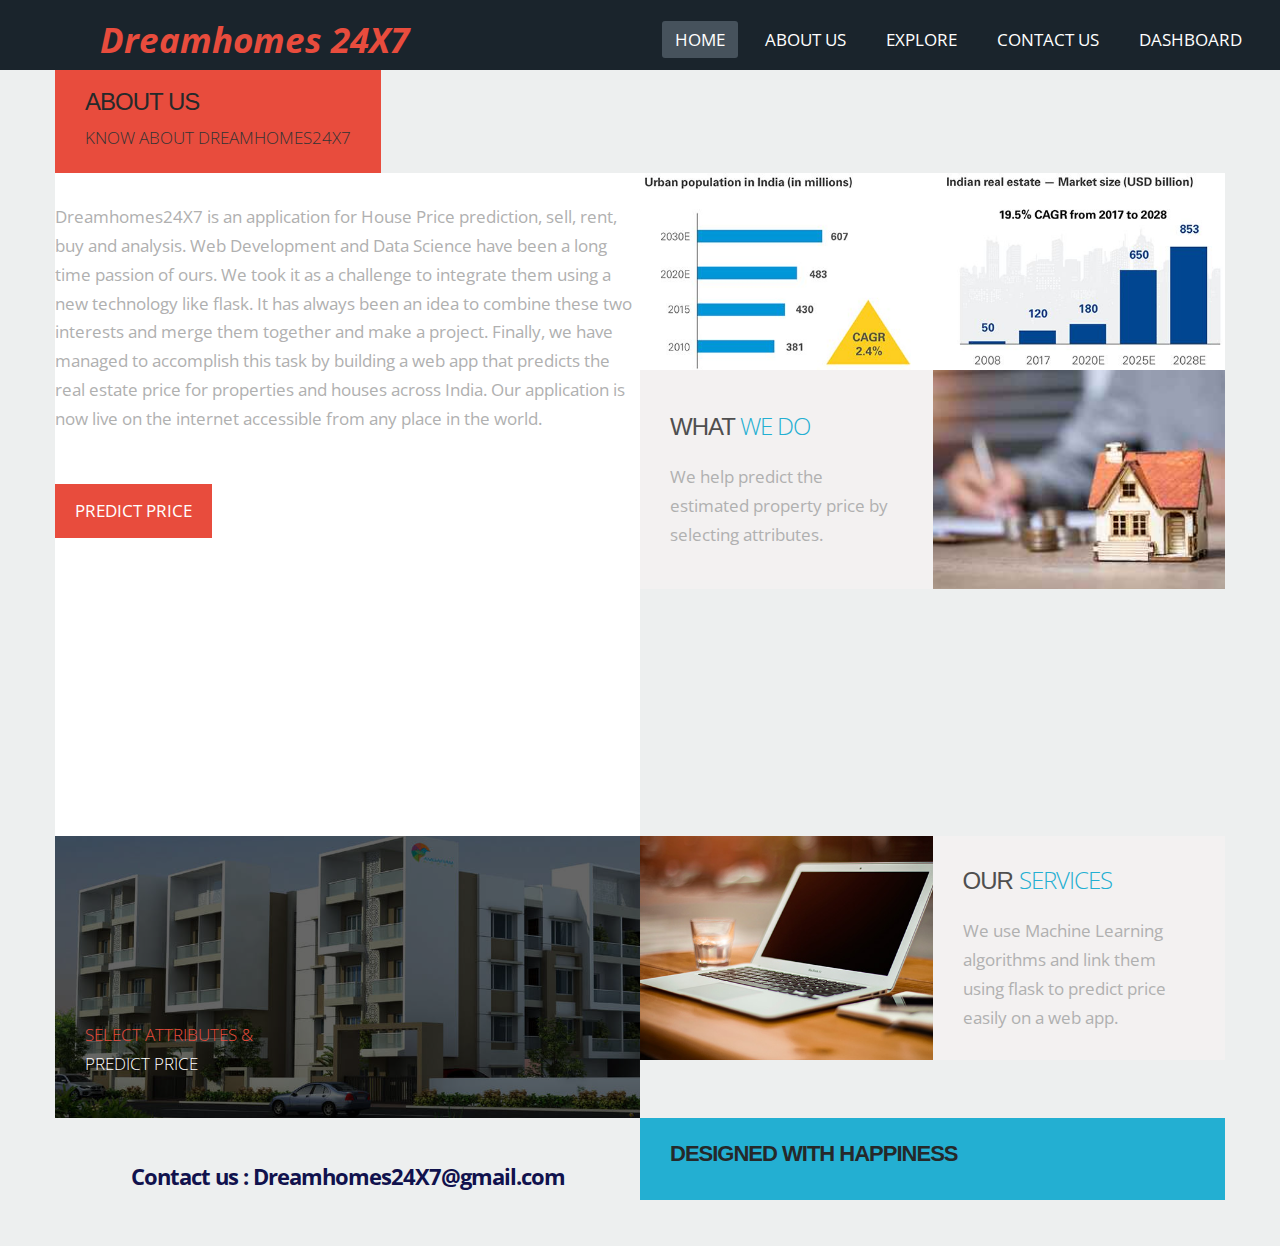
<file: templates/about.html>
<!DOCTYPE html>
<html lang="en">
<head>
	<meta charset="utf-8">
	<meta http-equiv="X-UA-Compatible" content="IE=edge">
	<meta name="viewport" content="width=device-width, initial-scale=1">
	<title>About</title>
	<link href='http://fonts.googleapis.com/css?family=Open+Sans:400,300,400italic,600,700' rel='stylesheet' type='text/css'>
	<link href="../static/bootstrap.min.css" rel="stylesheet">
	<link href="../static/font-awesome.min.css" rel="stylesheet">
	<link href="../static/templatemo-style.css" rel="stylesheet">
	<style>
		   body { -webkit-font-smoothing: antialiased; text-rendering: optimizeLegibility; font-family: 'Overpass', sans-serif; letter-spacing: 0px; font-size: 17px; color: #8d8f90; font-weight: 400; line-height: 32px; background-color: #edefef; }
h1, h2, h3, h4, h5, h6 { color: #25292a; margin: 0px 0px 10px 0px; font-family: 'Overpass', sans-serif; font-weight: 700; letter-spacing: -1px; line-height: 1; }
h1 { font-size: 34px; }
h2 { font-size: 22px; line-height: 38px;}
h3 { font-size: 22px; line-height: 32px; }
h4 { font-size: 20px; }
h5 { font-size: 17px; }
h6 { font-size: 12px; }

p { margin: 0 0 20px; line-height: 1.7; }
p:last-child { margin: 0px; }
a { text-decoration: none; color: #8d8f90; -webkit-transition: all 0.3s; -moz-transition: all 0.3s; transition: all 0.3s; }
a:focus, a:hover { text-decoration: none; color: #f85759; }

.nikk{
    background-color: blue;
}
.h22{
    margin: 0 0 20px; line-height: 1.7;
    font-size: 14px;
    padding-left: 23.5%;
}
.page-header { background: url(https://easetemplate.com/free-website-templates/hike/images/pageheader.jpg)no-repeat; position: relative; background-size: cover; }
.page-caption { padding-top: 170px; padding-bottom: 174px; }
.page-title { font-size: 46px; line-height: 1; color: rgb(255, 255, 255); font-weight: 600; text-align: center; }

.card-section { position:relative; bottom: 150px; }
.card-block { padding: 30px; align-items: center;}
.section-title { margin-bottom: 10px; position:relative; padding: 80px; background-color:#edefef; padding-left: 9.5%; }
        
*{
    padding: 0;
    margin: 0;
    text-decoration: none;
    list-style: none;
    box-sizing: border-box;
  }
  body{
    font-family: montserrat;
  }
  nav{
    background: #1a242c;
    height: 70px;
    width: 100%;
  }
  label.logo{
    color: #e84c3d;
    font-size: 35px;
    line-height: 80px;
    padding: 0 100px;
    font-weight: bold;
  }
  nav ul{
    float: right;
    margin-right: 20px;
  }
  nav ul li{
    display: inline-block;
    line-height: 80px;
    margin: 0 5px;
  }
  nav ul li a{
    color: white;
    font-size: 17px;
    padding: 7px 13px;
    border-radius: 3px;
    text-transform: uppercase;
  }
  a.active,a:hover{
    background:#46525c;
    transition: .5s;
  }
  .checkbtn{
    font-size: 30px;
    color: white;
    float: right;
    line-height: 80px;
    margin-right: 40px;
    cursor: pointer;
    display: none;
  }
  #check{
    display: none;
  }
  @media (max-width: 952px){
    label.logo{
      font-size: 30px;
      padding-left: 50px;
    }
    nav ul li a{
      font-size: 16px;
    }
  }
  @media (max-width: 858px){
    .checkbtn{
      display: block;
    }
    ul{
      position: fixed;
      width: 100%;
      height: 100vh;
      background: #2c3e50;
      top: 80px;
      left: -100%;
      text-align: center;
      transition: all .5s;
    }
    nav ul li{
      display: block;
      margin: 50px 0;
      line-height: 30px;
    }
    nav ul li a{
      font-size: 20px;
    }
    a:hover,a.active{
      background: none;
      color: #0082e6;
    }
    #check:checked ~ ul{
      left: 0;
    }
  }


        </style>
</head>


<body class="about">
	
	<!-- Navbar-->
    <nav>
        <input type="checkbox" id="check">
        <label for="check" class="checkbtn">
          <i class="fas fa-bars"></i>
        </label>
        <label class="logo" color="purple"><I>Dreamhomes 24X7</I></label>
        <ul>
          <li><a class="active" href=".\">Home</a></li>
          <li><a href=".\about">About Us</a></li>
          <li><a href=".\explore">Explore</a></li>
          <li><a href=".\contact">Contact Us</a></li>
          <li><a href=".\dashboard">Dashboard</a></li>
        </ul>
      </nav>
		<div class="container">
			<div class="row">
				<div class="tm-banner-text">
					<div class="tm-banner-text-inner">
						<h1 class="tm-banner-title">About us</h1>
						<p class="tm-banner-description">Know about Dreamhomes24X7</p>
					</div>	
				</div>			
			</div>			
		</div>			
	<div class="container">
		<div class="row">
			<div class="tm-about-left tm-about-lr tm-white-box">
					<div class="tm-intro-description tm-gray-text">
						<p class="tm-about-text-block">Dreamhomes24X7 is an application for House Price prediction, sell, rent, buy and analysis.
							Web Development and Data Science have been a long time passion of ours. 
							We took it as a challenge to integrate them using a new technology like flask. 
							It has always been an idea to combine these two interests and merge them together and make a project. 
							Finally, we have managed to accomplish this task by building a web app that predicts the real estate price for properties and houses across India.
							Our application is now live on the internet accessible from any place in the world.</p>
					    <a href=".\" class="tm-button tm-red-button tm-about-text-block">Predict Price</a>
					</div>			
			</div>
			<div class="tm-about-right tm-about-lr">
				<img src="../static/c.jpg" alt="Image" class="tm-about-img">
				<div class="tm-2-columns">
					<div class="tm-about-container tm-position-relative tm-light-gray-box">
						<h2 class="tm-h2 tm-about-title">What <span class="tm-blue-text">We Do</span></h2>
						<p class="tm-gray-text">We help predict the estimated property price by selecting attributes.</p>
					</div>
					<div>
						<img src="../static/e.jpg" alt="image" class="tm-about-img-2">						
					</div>					
				</div>
			</div>
		</div>
		<div class="row">
			<div class="tm-about-left">
				<div class="tm-video-box">
					<div class="tm-video-box-overlay">
						<p class="tm-video-description"><span class="tm-red-text">Select attributes &</span><br>Predict Price</p>
						<a href="#" class="tm-play absolute-center tm-flex-center">
						
						</a>						
					</div>
					<img src="../static/g.gif" alt="Image" class="tm-video-img">
				</div>
			</div>
			<div class="tm-about-right">
				<div class="tm-2-columns">
					<div>
						<img src="../static/about-4.jpg" alt="image" class="tm-about-img-4">
					</div>
					<div class="tm-about-container tm-position-relative tm-light-gray-box">
						<h2 class="tm-h2 tm-intro-title">Our <span class="tm-blue-text">Services</span></h2>
						<p class="tm-gray-text">We use Machine Learning algorithms and link them using flask to predict price easily on a web app.</p>
					</div>					
				</div>
			</div>
		</div>	
		<div class="row">
			<div class="tm-block-2-container">
				<div class="tm-block-2 tm-block-order-2">
					<div class="tm-footer-block tm-blue-box tm-footer-text-container">
						<h3 class="tm-footer-text-title">Designed With Happiness</h3>
					</div>
				</div>				
				<div class="tm-block-2 tm-block-order-1">
          <h2>
					<p class="tm-footer-block tm-copyright-text">
            Contact us : Dreamhomes24X7@gmail.com
          </p>
          </h2>
				</div>
			</div>				
		</div>			  			  	
	</div>

</body>
</html>
</file>
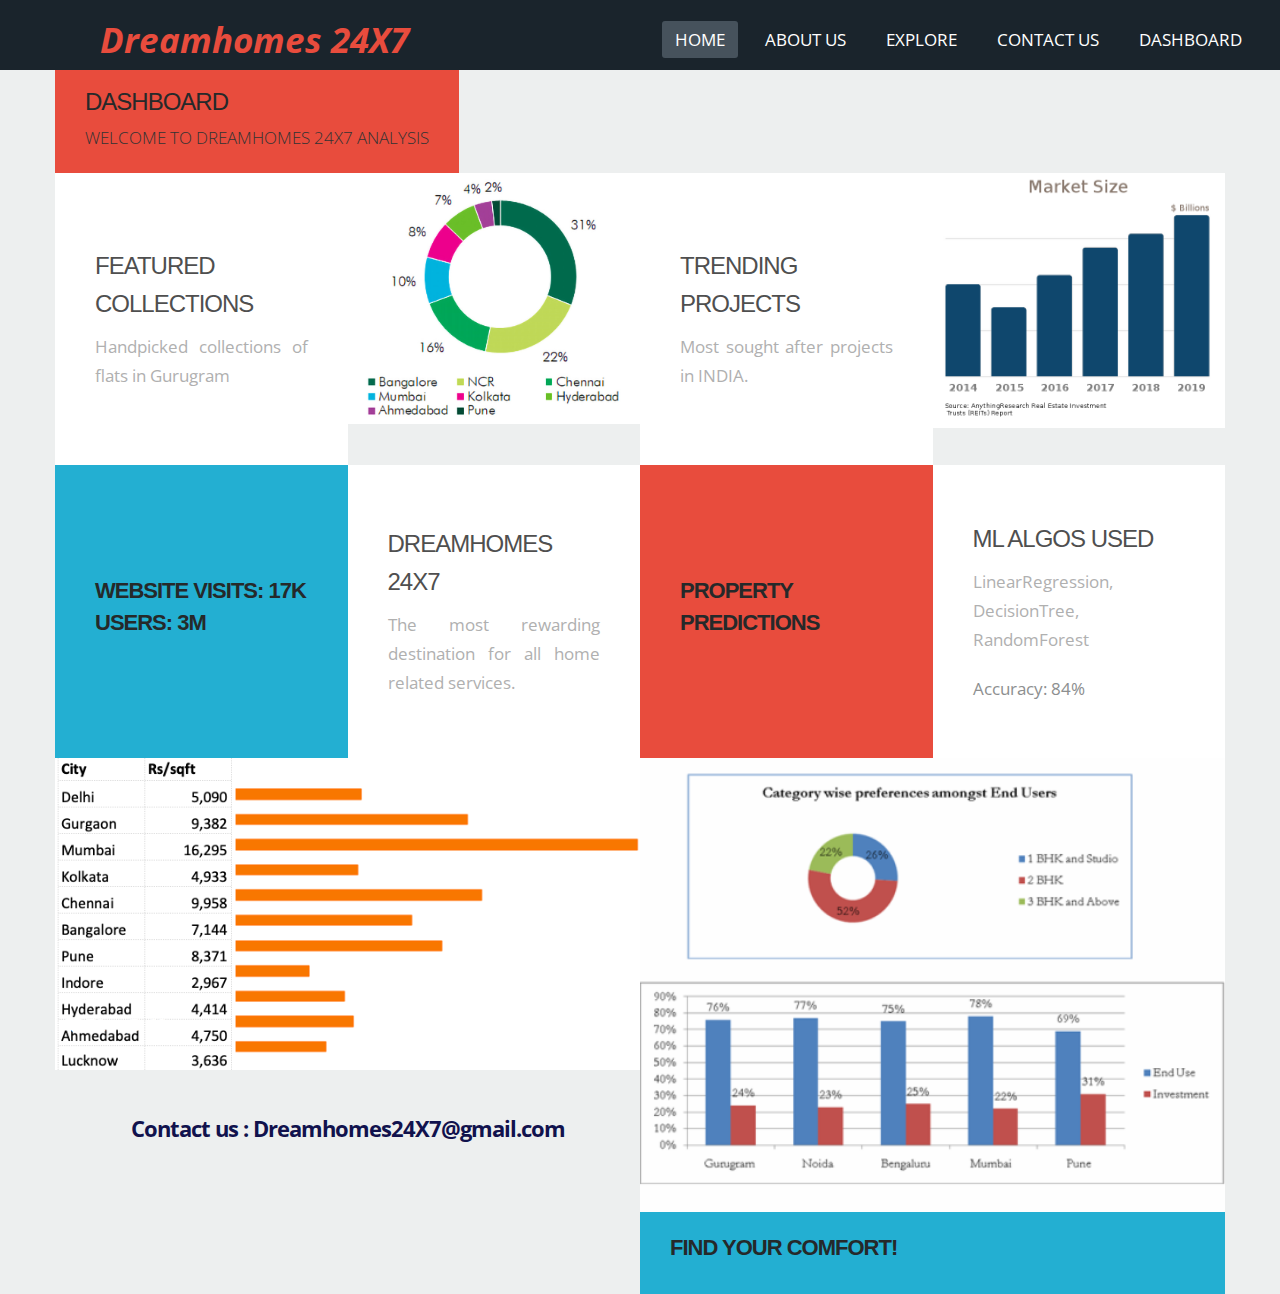
<file: templates/dashboard.html>
<!DOCTYPE html>
<html lang="en">
<head>
	<meta charset="utf-8">
	<meta http-equiv="X-UA-Compatible" content="IE=edge">
	<meta name="viewport" content="width=device-width, initial-scale=1">
	<title>Dashboard</title>
	<link href='http://fonts.googleapis.com/css?family=Open+Sans:400,300,400italic,600,700' rel='stylesheet' type='text/css'>
	<link href="../static/bootstrap.min.css" rel="stylesheet">
	<link href="../static/font-awesome.min.css" rel="stylesheet">
	<link href="../static/templatemo-style.css" rel="stylesheet">
       <style>
		   body { -webkit-font-smoothing: antialiased; text-rendering: optimizeLegibility; font-family: 'Overpass', sans-serif; letter-spacing: 0px; font-size: 17px; color: #8d8f90; font-weight: 400; line-height: 32px; background-color: #edefef; }
h1, h2, h3, h4, h5, h6 { color: #25292a; margin: 0px 0px 10px 0px; font-family: 'Overpass', sans-serif; font-weight: 700; letter-spacing: -1px; line-height: 1; }
h1 { font-size: 34px; }
h2 { font-size: 22px; line-height: 38px;}
h3 { font-size: 22px; line-height: 32px; }
h4 { font-size: 20px; }
h5 { font-size: 17px; }
h6 { font-size: 12px; }

p { margin: 0 0 20px; line-height: 1.7; }
p:last-child { margin: 0px; }
a { text-decoration: none; color: #8d8f90; -webkit-transition: all 0.3s; -moz-transition: all 0.3s; transition: all 0.3s; }
a:focus, a:hover { text-decoration: none; color: #f85759; }

.nikk{
    background-color: blue;
}
.h22{
    margin: 0 0 20px; line-height: 1.7;
    font-size: 14px;
    padding-left: 23.5%;
}
.page-header { background: url(https://easetemplate.com/free-website-templates/hike/images/pageheader.jpg)no-repeat; position: relative; background-size: cover; }
.page-caption { padding-top: 170px; padding-bottom: 174px; }
.page-title { font-size: 46px; line-height: 1; color: rgb(255, 255, 255); font-weight: 600; text-align: center; }

.card-section { position:relative; bottom: 150px; }
.card-block { padding: 30px; align-items: center;}
.section-title { margin-bottom: 10px; position:relative; padding: 80px; background-color:#edefef; padding-left: 9.5%; }
        
*{
    padding: 0;
    margin: 0;
    text-decoration: none;
    list-style: none;
    box-sizing: border-box;
  }
  body{
    font-family: montserrat;
  }
  nav{
    background: #1a242c;
    height: 70px;
    width: 100%;
  }
  label.logo{
    color: #e84c3d;
    font-size: 35px;
    line-height: 80px;
    padding: 0 100px;
    font-weight: bold;
  }
  nav ul{
    float: right;
    margin-right: 20px;
  }
  nav ul li{
    display: inline-block;
    line-height: 80px;
    margin: 0 5px;
  }
  nav ul li a{
    color: white;
    font-size: 17px;
    padding: 7px 13px;
    border-radius: 3px;
    text-transform: uppercase;
  }
  a.active,a:hover{
    background:#46525c;
    transition: .5s;
  }
  .checkbtn{
    font-size: 30px;
    color: white;
    float: right;
    line-height: 80px;
    margin-right: 40px;
    cursor: pointer;
    display: none;
  }
  #check{
    display: none;
  }
  @media (max-width: 952px){
    label.logo{
      font-size: 30px;
      padding-left: 50px;
    }
    nav ul li a{
      font-size: 16px;
    }
  }
  @media (max-width: 858px){
    .checkbtn{
      display: block;
    }
    ul{
      position: fixed;
      width: 100%;
      height: 100vh;
      background: #2c3e50;
      top: 80px;
      left: -100%;
      text-align: center;
      transition: all .5s;
    }
    nav ul li{
      display: block;
      margin: 50px 0;
      line-height: 30px;
    }
    nav ul li a{
      font-size: 20px;
    }
    a:hover,a.active{
      background: none;
      color: #0082e6;
    }
    #check:checked ~ ul{
      left: 0;
    }
  }


        </style>


</head>
<body>
	<!-- Navbar-->
    <nav>
        <input type="checkbox" id="check">
        <label for="check" class="checkbtn">
          <i class="fas fa-bars"></i>
        </label>
        <label class="logo" color="purple"><I><B>Dreamhomes 24X7</B></I></label>
        <ul>
          <li><a class="active" href=".\">Home</a></li>
          <li><a href=".\about">About Us</a></li>
          <li><a href=".\explore">Explore</a></li>
          <li><a href=".\contact">Contact Us</a></li>
          <li><a href=".\dashboard">Dashboard</a></li>
        </ul>
      </nav>
    
		<div class="container">
			<div class="row">
				<div class="tm-banner-text">
					<div class="tm-banner-text-inner">
						<h1 class="tm-banner-title">Dashboard</h1>
						<p class="tm-banner-description">Welcome to Dreamhomes 24X7 Analysis </p>
					</div>	
				</div>			
			</div>			
		</div>			
	<div class="container">
		<div class="row">
			<div class="boxes-container">
				<div class="boxes-left">
					<div class="box">
						<div class="tm-block-1 tm-text-block content">
							<h2 class="tm-h2">Featured Collections</h2>
							<p class="text-justify tm-gray-text">Handpicked collections of flats in Gurugram</p>
						</div>	
					</div>
					<div class="box">
						<img src="../static/a7.png" alt="Features" class="tm-block-1 content">	
					</div>					
					<div class="box">
						<a href=".\" class="content">
							<div class="tm-block-1 tm-text-block tm-blue-box">
								<h3 class="text-uppercase">Website Visits: 17k Users: 3M</h3>
							</div>	
						</a>	
					</div>
					<div class="box">
						<div class="tm-block-1 tm-text-block content">
							<h2 class="tm-h2">Dreamhomes 24X7</h2>
							<p class="text-justify tm-gray-text">The most rewarding destination for all home related services.</p>
						</div>	
					</div>	
				</div>
				<div class="boxes-right">
					<div class="box col-lg-push-6 col-md-push-6 col-sm-push-6 col-xs-push-6">
						<img src="../static/a6.png" alt="Features" class="tm-block-1 content">	
					</div>					
					<div class="box col-lg-pull-6 col-md-pull-6 col-sm-pull-6 col-xs-pull-6">
						<div class="tm-block-1 tm-text-block content">
							<h2 class="tm-h2">TRENDING PROJECTS</h2>
							<p class="text-justify tm-gray-text">Most sought after projects in INDIA.</p>
						</div>	
					</div>					
					<div class="box">
						<a href=".\" class="content">
							<div class="tm-block-1 tm-text-block tm-red-box">
								<h3 class="text-uppercase">Property Predictions</h3>
							</div>	
						</a>			
					</div>
					<div class="box">
						<div class="tm-block-1 tm-text-block content">
							<h2 class="tm-h2">ML Algos used</h2>
							<p class="text-justify tm-gray-text">LinearRegression, DecisionTree, RandomForest</p><p>Accuracy: 84%</p>
						</div>	
					</div>	
				</div>
			</div>		
		</div>
		<div class="row">
			<div class="tm-block-2-container">				
				<div class="tm-block-2 tm-block-order-2">
					<a href="#">
						<img src="../static/a1.png" alt="Features" class="img-responsive width-100-p">
					</a>
					<div class="tm-footer-block tm-blue-box tm-footer-text-container">
						<h3 class="tm-footer-text-title">Find your comfort!</h3>
					</div>
				</div>
				<div class="tm-block-2 tm-block-order-1">
					<a href="#">
						<div class="tm-position-relative">
							<img src="../static/a2.png" alt="Features" class="img-responsive width-100-p">	
							<div class="tm-block-2-text">
								<p><span class="margin-right-20"><i class="fa fa-heart"></i> 72</span><i class="fa fa-comment"></i> 68</p>
								<p class="text-uppercase"></p>
							</div>		
						</div>						
					</a>
					<h2>
					<p class="tm-footer-block tm-copyright-text">
                    	Contact us : Dreamhomes24X7@gmail.com
                    </p>
					<h2>
				</div>				
			</div>				
		</div>			  			  	
	</div>
	

</body>
</html>
</file>
<file: static/templatemo-style.css>
/** 

Metro City Template

http://www.templatemo.com/tm-470-metro-city


 * COLOR CODES
 * Red          #
 * Blue         #23afd2
 * Hover Blue   #189fc3
 * Gray         #b0b0b0
 * Dark Gray    #4f4f4f
 */
 * { font-family: 'Open Sans', sans-serif; }
 body {
   background: #E6E6E6;
   overflow-x: hidden;
 }
 h1,h2,h3,h4,h5 { margin-top: 0; }
 h3 { 
   font-weight: 300; 
   margin-top: 0;
 }
 p { margin-bottom: 0; }
 ul { padding-left: 15px; }
 a:hover,
 a:focus {
   color: white;
   text-decoration: none;
 }
 .tm-header {
   display: -webkit-box;
   display: -webkit-flex;
   display: -ms-flexbox;
   display: flex;
   -webkit-box-pack: justify;
   -webkit-justify-content: space-between;
       -ms-flex-pack: justify;
           justify-content: space-between;
   -webkit-box-align: end;
   -webkit-align-items: flex-end;
       -ms-flex-align: end;
           align-items: flex-end;
 }
 .tm-site-name {
   background-color: #e84c3d;
   display: block;
   padding: 15px 55px;
   font-size: 40px;
   color: white;
   text-decoration: none;
 }
 .tm-nav { text-transform: uppercase; }
 .tm-nav li {
   float: left;
   list-style: none;
 }
 .tm-nav a {
   background-color: #23afd2;
   color: white;
   display: block;
   padding: 18px 50px;  
   -webkit-transition: all 0.3s ease;  
           transition: all 0.3s ease;
 }
 .mobile-menu-icon { display: none; }
 .tm-nav a:hover,
 .tm-nav a:focus,
 .tm-nav a.active {
   background-color: #189fc3;
 }
 
 .tm-banner {
     width: 1460px;
     height: 553px;
     max-width: 100%;
     margin: 0 auto;
     display: -webkit-box;
     display: -webkit-flex;
     display: -ms-flexbox;
     display: flex;
     -webkit-box-align: end;
     -webkit-align-items: flex-end;
         -ms-flex-align: end;
             align-items: flex-end;
 }
 .tm-bn-1 {
   background: url(../img/banner-1.jpg) no-repeat center;
 }
 .tm-bn-2 {
   background: url(../img/banner-2.jpg) no-repeat center;
 }
 .tm-bn-3 {
   background: url(.\a10.png) no-repeat center;
 }
 .tm-bn-4 {
   background: url(../img/banner-4.jpg) no-repeat center;
 }
 
 .tm-banner-text { 
   position: relative; 
 }
 
 .tm-banner-text-inner {
   background-color: #e84c3d;
   color: white;
   display: inline-block;
   padding: 20px 30px;
   text-transform: uppercase;  
 }
 .tm-banner-title {
   font-size: 24px;
   font-weight: 300;
   margin-top: 0;
 }
 .tm-banner-description {
   color: #333;
   font-weight: 300;
   margin-bottom: 0;
 }
   
 /* Home */
 .tm-home-block-small img,
 .tm-home-block-big img {
   width: 100%;
   height: 100%;
 }
 .tm-home-block-small {
   width: 292.5px;
   height: 225px;
 }
 .tm-home-block-big {
   width: 585px;
   height: 450px;
 }
 .tm-blocks-container { 
   height: 885px;
   overflow: hidden; 
 }
 .tm-home-left,
 .tm-home-right {
   width: 50%;
   float: left;
 }
 .tm-home-img-1 { 
   display: block;
   width: 100%; 
 }
 .tm-home-img-big-2-container { 
   width: 100%;
   height: 100%; 
 }
 .tm-img-text {
   padding: 50px 30px 30px;
   display: -webkit-box;
   display: -webkit-flex;
   display: -ms-flexbox;
   display: flex;
   -webkit-box-orient: vertical;
   -webkit-box-direction: normal;
   -webkit-flex-direction: column;
       -ms-flex-direction: column;
           flex-direction: column;
   -webkit-box-pack: center;
   -webkit-justify-content: center;
       -ms-flex-pack: center;
           justify-content: center;
 }
 .tm-2-columns {
   display: -webkit-box;
   display: -webkit-flex;
   display: -ms-flexbox;
   display: flex;
   -webkit-box-align: stretch;
   -webkit-align-items: stretch;
       -ms-flex-align: stretch;
           align-items: stretch;
   -webkit-box-pack: center;
   -webkit-justify-content: center;
       -ms-flex-pack: center;
           justify-content: center;
 }
 .tm-2-columns > div {
   width: 50%;
   height: auto;
 }
 .tm-2-columns-tall {
   display: -webkit-box;
   display: -webkit-flex;
   display: -ms-flexbox;
   display: flex;
   -webkit-box-align: stretch;
   -webkit-align-items: stretch;
       -ms-flex-align: stretch;
           align-items: stretch;
   overflow: hidden;
 }
 .tm-2-columns-tall .col { width: 50%; }
 .tm-2-rows {
   display: -webkit-box;
   display: -webkit-flex;
   display: -ms-flexbox;
   display: flex;
   -webkit-box-orient: vertical;
   -webkit-box-direction: normal;
   -webkit-flex-direction: column;
       -ms-flex-direction: column;
           flex-direction: column;
   -webkit-box-align: stretch;
   -webkit-align-items: stretch;
       -ms-flex-align: stretch;
           align-items: stretch;
   -webkit-box-pack: center;
   -webkit-justify-content: center;
       -ms-flex-pack: center;
           justify-content: center;
 }
 
 .tm-social-icons-container {
   position: absolute;
   top: 10px;
   right: 10px;
 }
 .tm-social-icon {
   background: #c7c7c7;
   margin-right: 5px;
   padding: 6px 0;
   color: white;
   border-radius: 50%;
   width: 25px;
   height: 25px;
   text-align: center;
   -webkit-transition: all 0.3s ease;
           transition: all 0.3s ease;
 }
 .tm-social-icon:hover,
 .tm-social-icon:focus {
   background: #e84c3d;
 }
 .tm-h2 {
   color: #4f4f4f;
   font-size: 24px;
   font-weight: 300;
   text-transform: uppercase;
   max-width: 100%;
 }
 .tm-img-overlay {
     position: absolute;
     left: 0;
     width: 160px;
     height: 220px;
     display: -webkit-box;
     display: -webkit-flex;
     display: -ms-flexbox;
     display: flex;
     -webkit-box-align: center;
     -webkit-align-items: center;
         -ms-flex-align: center;
             align-items: center;
     padding-left: 25px;
     padding-right: 25px;
     text-align: center;
 }
 .tm-img-overlay-1 { bottom: 0; }
 .tm-img-overlay p { width: 100%; }
 .tm-img-overlay-2 { top: 25%; }
 .tm-intro-container { padding: 60px 40px 40px; }
 .tm-intro-title,
 .tm-about-title {
   margin-bottom: 20px;
   line-height: 1.4;
 }
 .tm-intro-description { line-height: 2; }
 .tm-red-text { color: #e84c3d; }
 .tm-blue-text { color: #23afd2; }
 .tm-button {
   color: white;
   display: inline-block;
   padding: 10px 20px;
   text-transform: uppercase;
   -webkit-transition: all 0.3s ease;
           transition: all 0.3s ease;
 }
 .tm-blue-button { background: #23afd2; }
 .tm-blue-button:hover,
 .tm-blue-button:focus {
   background-color: #189fc3;
 }
 .margin-top-15 { margin-top: 15px; }
 .margin-top-30 { margin-top: 30px; }
 .padding-30 { padding: 30px; }
 .tm-white-box { background: white; }
 .tm-dark-box { background: #262626; }
 .tm-dark-box-img-text { 
   height: 230px; 
   display: -webkit-box; 
   display: -webkit-flex; 
   display: -ms-flexbox; 
   display: flex;
   -webkit-box-orient: vertical;
   -webkit-box-direction: normal;
   -webkit-flex-direction: column;
       -ms-flex-direction: column;
           flex-direction: column;
   -webkit-box-pack: center;
   -webkit-justify-content: center;
       -ms-flex-pack: center;
           justify-content: center;
   -webkit-box-align: start;
   -webkit-align-items: flex-start;
       -ms-flex-align: start;
           align-items: flex-start;
   min-height: 222px;
 }
 
 /* About */
 .tm-about-text { padding: 60px 40px; }
 .tm-about-img-2,
 .tm-about-img-4 { width: 100%; }
 .tm-red-button { background-color: #e84c3d; }
 .tm-red-button:hover,
 .tm-red-button:focus { 
   background-color: #AE2C20;
 }
 .tm-red-circle-check li { list-style: none; }
 .tm-check {
   color: #e84c3d;
   font-size: 18px;
   margin-right: 10px;
 }
 .tm-about-left,
 .tm-about-right {
   float: left;
   width: 50%;  
 }
 .tm-about-lr {
   height: 663px;
   overflow: hidden;
 }
 .tm-video-img { width: 100%; }
 .tm-video-box {
   position: relative;
   width: 100%;
 }
 .tm-video-box-overlay {
   position: absolute;
   left: 0;
   top: 0;
   height: 100%;
   width: 100%;
   background-color: rgba(0,0,0,0.6);
 }
 .tm-video-description {
   color: white;
   font-weight: 300;
   position: absolute;
   left: 30px;
   bottom: 20px;
   text-transform: uppercase;
 }
 .tm-play:hover .tm-red-button-alpha {
   border-color: rgba(232, 76, 61, 1);
   color: rgba(232, 76, 61, 1);
   -webkit-transition: all 0.3s ease;
           transition: all 0.3s ease;
 }
 .tm-red-button-alpha {
   color: rgba(232, 76, 61, 0.7);
   border: 2px solid rgba(232, 76, 61, 0.7);
   padding: 2px 6px;
   border-radius: 50%;
 }
 /*http://www.smashingmagazine.com/2013/08/absolute-horizontal-vertical-centering-css/*/
 .absolute-center {
   margin: auto;
   position: absolute;
   top: 0; left: 0; bottom: 0; right: 0;
 }
 .tm-flex-center {
   display: -webkit-box;
   display: -webkit-flex;
   display: -ms-flexbox;
   display: flex;
   -webkit-box-align: center;
   -webkit-align-items: center;
       -ms-flex-align: center;
           align-items: center;
   -webkit-box-pack: center;
   -webkit-justify-content: center;
       -ms-flex-pack: center;
           justify-content: center;
 }
 .tm-light-gray-box { background: #F3F1F1; }
 .tm-about-container {
   display: -webkit-box;
   display: -webkit-flex;
   display: -ms-flexbox;
   display: flex;
   -webkit-box-orient: vertical;
   -webkit-box-direction: normal;
   -webkit-flex-direction: column;
       -ms-flex-direction: column;
           flex-direction: column;
   -webkit-box-pack: center;
   -webkit-justify-content: center;
       -ms-flex-pack: center;
           justify-content: center;
   padding-left: 30px;
   padding-right: 30px;  
 }
 .tm-about-text-block { margin-top: 30px; }
 .tm-about-img { width: 100%; }
 
 /* Features */
 .tm-block-order-1 {
   -webkit-box-ordinal-group: 2;
   -webkit-order: 1;
       -ms-flex-order: 1;
           order: 1;
 }
 .tm-block-order-2 {
   -webkit-box-ordinal-group: 3;
   -webkit-order: 2;
       -ms-flex-order: 2;
           order: 2;
 }
 .tm-block-1 { float: left; }
 .tm-text-block {
   background: white;
   display: -webkit-box;
   display: -webkit-flex;
   display: -ms-flexbox;
   display: flex;
   -webkit-box-orient: vertical;
   -webkit-box-direction: normal;
   -webkit-flex-direction: column;
       -ms-flex-direction: column;
           flex-direction: column;
   -webkit-box-pack: center;
   -webkit-justify-content: center;
       -ms-flex-pack: center;
           justify-content: center;
   padding-left: 40px;
   padding-right: 40px;
   width: 100%;
   height: 100%;
 }
 .boxes-left,
 .boxes-right {
   float: left;
   width: 50%;
 }
 /*http://www.mademyday.de/css-height-equals-width-with-pure-css.html*/
 .box {
   float: left;
   position: relative;
   width: 50%;   /* desired width */
 }
 .box:before {
   content: "";
   display: block;
   padding-top: 100%;  /* initial ratio of 1:1*/
 }
 .content{
   position:  absolute;
   top: 0;
   left: 0;
   bottom: 0;
   right: 0;
   max-width: 100%;
 }
 .width-100-p { width: 100%; }
 .tm-dark-gray-text { color: #961010; }
 .tm-gray-text { color: #b0b0b0; }
 .tm-blue-box { background-color: #23afd2; }
 .tm-red-box { background-color: #e84c3d; }
 .tm-blue-box,
 .tm-red-box {
   color: white;
 }
 .tm-block-2 { width: 50%; }
 .tm-block-2-container {
   display: -webkit-box;
   display: -webkit-flex;
   display: -ms-flexbox;
   display: flex;
 }
 .tm-position-relative { position: relative; }
 .tm-block-2-text {
   display: -webkit-box;
   display: -webkit-flex;
   display: -ms-flexbox;
   display: flex;
   -webkit-box-pack: justify;
   -webkit-justify-content: space-between;
       -ms-flex-pack: justify;
           justify-content: space-between;
   color: white;
   position: absolute;
   bottom: 0;
   left: 0;
   width: 100%;
   padding: 10px;
 }
 .margin-right-20 { margin-right: 20px; }
 
 .tm-copyright-text {
   color: rgb(17, 18, 77);
   padding-top: 40px;
   padding-bottom: 40px;
   text-align: center;
 }
 
 .tm-copyright-text a {
   color: #3CF;
 }
 .tm-copyright-text a:hover {
   color: #FF0;
 }
 
 .tm-footer-text-container {
   padding: 20px 30px;
   text-transform: uppercase;
 }
 .tm-footer-text-title { margin-top: 0; }
 .tm-footer-text-description {
   color: #06596e;
   margin-bottom: 0;
 }
 
 /* Contact */
 #google-map { width: 100%; }
 #google-map,
 .tm-contact-form-container {
   height: 670px;
 }
 .tm-contact-lr {  
   width: 50%;
   float: left;
 }
 .tm-2-columns > div.tm-contact-small-box { height: 211px; }
 .tm-contact-small-box {
   height: 211px;
   width: 100%;
   display: -webkit-box;
   display: -webkit-flex;
   display: -ms-flexbox;
   display: flex;
   -webkit-box-align: center;
   -webkit-align-items: center;
       -ms-flex-align: center;
           align-items: center;
   -webkit-box-pack: center;
   -webkit-justify-content: center;
       -ms-flex-pack: center;
           justify-content: center;
   position: relative;
 }
 .tm-contact-social-icon {
     background: white;
     color: #e84c3d;
     width: 40px;
     height: 40px;
     display: inline-block;
     text-align: center;
     border-radius: 50%;
     margin-right: 5px;
     padding-top: 11px;
     -webkit-transition: all 0.3s ease;
             transition: all 0.3s ease;
 }
 .tm-contact-social-icon:last-child { margin-right: 0; }
 .tm-contact-social-icon:hover,
 .tm-contact-social-icon:focus {
   background: #362E2E;
   color: #e84c3d;
 }
 .tm-address {
   position: absolute;
   left: 0;
   top: 0;
   width: 100%;
   height: 100%;
   background-color: rgba(76, 219, 255, 0.55);
   padding: 30px;
   color: white;
   text-align: center;
   display: -webkit-box;
   display: -webkit-flex;
   display: -ms-flexbox;
   display: flex;
   -webkit-box-align: center;
   -webkit-align-items: center;
       -ms-flex-align: center;
           align-items: center;
   -webkit-box-pack: center;
   -webkit-justify-content: center;
       -ms-flex-pack: center;
           justify-content: center;
   line-height: 2;
 }
 .tm-contact-address-img {
   width: 100%;
   height: 100%;
 }
 .margin-bottom-0 { margin-bottom: 0; }
 .tm-triangle-left {
   position: absolute;
   top: 35%;
   right: -4px;
 }
 .tm-triangle-right {
   position: absolute;
   top: 35%;  
   left: -3px;
   z-index: 100;
   color: white;
 }
 .col-lg-pull-6 .tm-triangle-right {
   right: -4px;
   -ms-transform: rotate(180deg); /* IE 9 */
   -webkit-transform: rotate(180deg); /* Chrome, Safari, Opera */
   transform: rotate(180deg);
 }
 
 .tm-contact-form-container {
   background-color: rgb(54,54,54);
   padding-left: 100px;
   padding-right: 100px;
   display: -webkit-box;
   display: -webkit-flex;
   display: -ms-flexbox;
   display: flex;
   -webkit-box-align: center;
   -webkit-align-items: center;
       -ms-flex-align: center;
           align-items: center;
   -webkit-box-pack: center;
   -webkit-justify-content: center;
       -ms-flex-pack: center;
           justify-content: center;
 }
 .tm-white-text { color: white; }
 .tm-form-submit-button { 
   border: none;
   color: white;
   width: 100%;
   padding-top: 10px;
   padding-bottom: 10px;
   text-transform: uppercase;
 }
 .tm-contact-form { width: 100%; }
 .form-control {
   background: transparent;
   border-color: #7A7A7A;
   border-radius: 0;
   color: white;
 }
 
 @media screen and (max-width: 1199px) {
   .tm-text-block {
     padding-left: 20px;
     padding-right: 20px;
   }
   .tm-blocks-container {
     -webkit-box-orient: vertical;
     -webkit-box-direction: normal;
     -webkit-flex-direction: column;
         -ms-flex-direction: column;
             flex-direction: column;
     overflow: visible;
   }
   .tm-home-left,
   .tm-home-right {
     width: 100%;
   }
   .tm-home-block-big,
   .tm-home-block-small {
     width: 100%;
     height: auto;
   }
   .tm-about-title { margin-bottom: 10px; }
   .tm-about-text { padding: 40px 30px; }
   .tm-about-text-block {
     margin-top: 15px;
     line-height: 1.7;
   }
   .tm-about-lr { height: 550px; }
 }
 
 @media screen and (max-width: 991px) {
   .tm-nav a {
     padding-left: 25px;
     padding-right: 25px;
   }
   .boxes-left, .boxes-right { width: 100%; }
   .box { width: 50%; }
   .tm-about-left,
   .tm-about-right {
     width: 100%;
   }
   .tm-about-lr { height: auto; }
   .tm-contact-form-container {
     padding-left: 50px;
     padding-right: 50px;
   }
   .tm-contact-social-icon {
     width: 30px;
     height: 30px;
     padding-top: 6px;
   }
   .tm-copyright-text { padding-top: 30px; }
 }
 @media screen and (max-width: 767px) {
   .tm-nav {
     display: none;
     height: auto;
     position: fixed;
     z-index: 1000;
     top: 69px;
     right: 15px;
   }
   .tm-nav li { float: none; }
   .tm-nav li a {
      display: block;
      padding-bottom: 15px;
   }
   .mobile-menu-icon {
     display: block;
     cursor: pointer;
     color: #23afd2;
     font-size: 30px;
     position: fixed;
     top: 15px;
     right: 15px;
     background-color: rgba(255,255,255,0.7);
     padding: 6px 15px;
     z-index: 1000;
   }
   .tm-h2 { font-size: 20px; }
   .tm-block-2-container { display: block; }
   .tm-block-2 { width: 100%; }
   .tm-img-overlay {
     padding-left: 15px;
     padding-right: 15px;
     width: 130px;
     height: 150px;
     display: -webkit-box;
     display: -webkit-flex;
     display: -ms-flexbox;
     display: flex;
     -webkit-box-align: center;
     -webkit-align-items: center;
         -ms-flex-align: center;
             align-items: center;
   }
   .tm-about-container { width: 242.5px; }
   .tm-about-img-2 { margin-top: -1px; }
   .tm-contact-lr { width: 100%; }  
   #google-map { height: 400px; }
   .tm-contact-form-container { height: 540px; }
   .tm-contact-small-box { width: 242.5px; }
 }
 
 @media  screen and (max-width: 554px) {
   .tm-intro-container { padding: 55px 20px 30px; }
   .tm-2-columns, 
   .tm-2-columns-tall {
     -webkit-box-orient: vertical;
     -webkit-box-direction: normal;
     -webkit-flex-direction: column;
         -ms-flex-direction: column;
             flex-direction: column;
   }
   .tm-home-block-big.tm-2-columns-tall { display: block; }
   .tm-2-columns-tall .col,
   .tm-2-columns > div { 
     width: 100%; 
     min-height: 222px;
   }
   .tm-2-rows { height: 100%; }
   .tm-2-columns-tall .tm-2-rows-2 { min-height: 465px; }
   .tm-home-img-1 { min-height: 243px; }
   .tm-home-right { height: auto; }
   .col-lg-pull-6 .tm-triangle-right {
     color: black;
     -ms-transform: rotate(90deg); /* IE 9 */
     -webkit-transform: rotate(90deg); /* Chrome, Safari, Opera */
     transform: rotate(90deg);
     left: 35%;
     top: -21px;    
   }
   .tm-triangle-left {
     top: -21px;
     right: 50%;
     -ms-transform: rotate(-90deg); /* IE 9 */
     -webkit-transform: rotate(-90deg); /* Chrome, Safari, Opera */
     transform: rotate(-90deg);
   }
   .tm-triangle-right {
     left: 50%;
     top: -21px;
     -ms-transform: rotate(90deg); /* IE 9 */
     -webkit-transform: rotate(90deg); /* Chrome, Safari, Opera */
     transform: rotate(90deg);
   }
   .contact .col-xs-pull-6 { right: 0; }
   .contact .col-xs-push-6 { left: 0; }
 }
 
 @media screen and (max-width: 480px) {
   .tm-2-columns {
     -webkit-box-orient: vertical;
     -webkit-box-direction: normal;
     -webkit-flex-direction: column;
         -ms-flex-direction: column;
             flex-direction: column;
     -webkit-box-align: start;
     -webkit-align-items: flex-start;
         -ms-flex-align: start;
             align-items: flex-start;
   }
   .tm-2-columns > div {
     height: auto;
     max-width: 100%;
     width: 100%;    
   }
   .tm-intro-container { padding: 55px 30px 30px; }
   .box { width: 80%; }
   .col-xs-pull-6 { right: 0; }
   .col-xs-push-6 { left: 0; }
 }
 
 /*https://philipnewcomer.net/2014/04/target-internet-explorer-10-11-css/*/
 @media all and (max-width: 554px) and (-ms-high-contrast: none), (-ms-high-contrast: active) {
   /* IE10+ CSS styles go here */
   .about .tm-about-container { padding-top: 30px; }
 }
</file>
